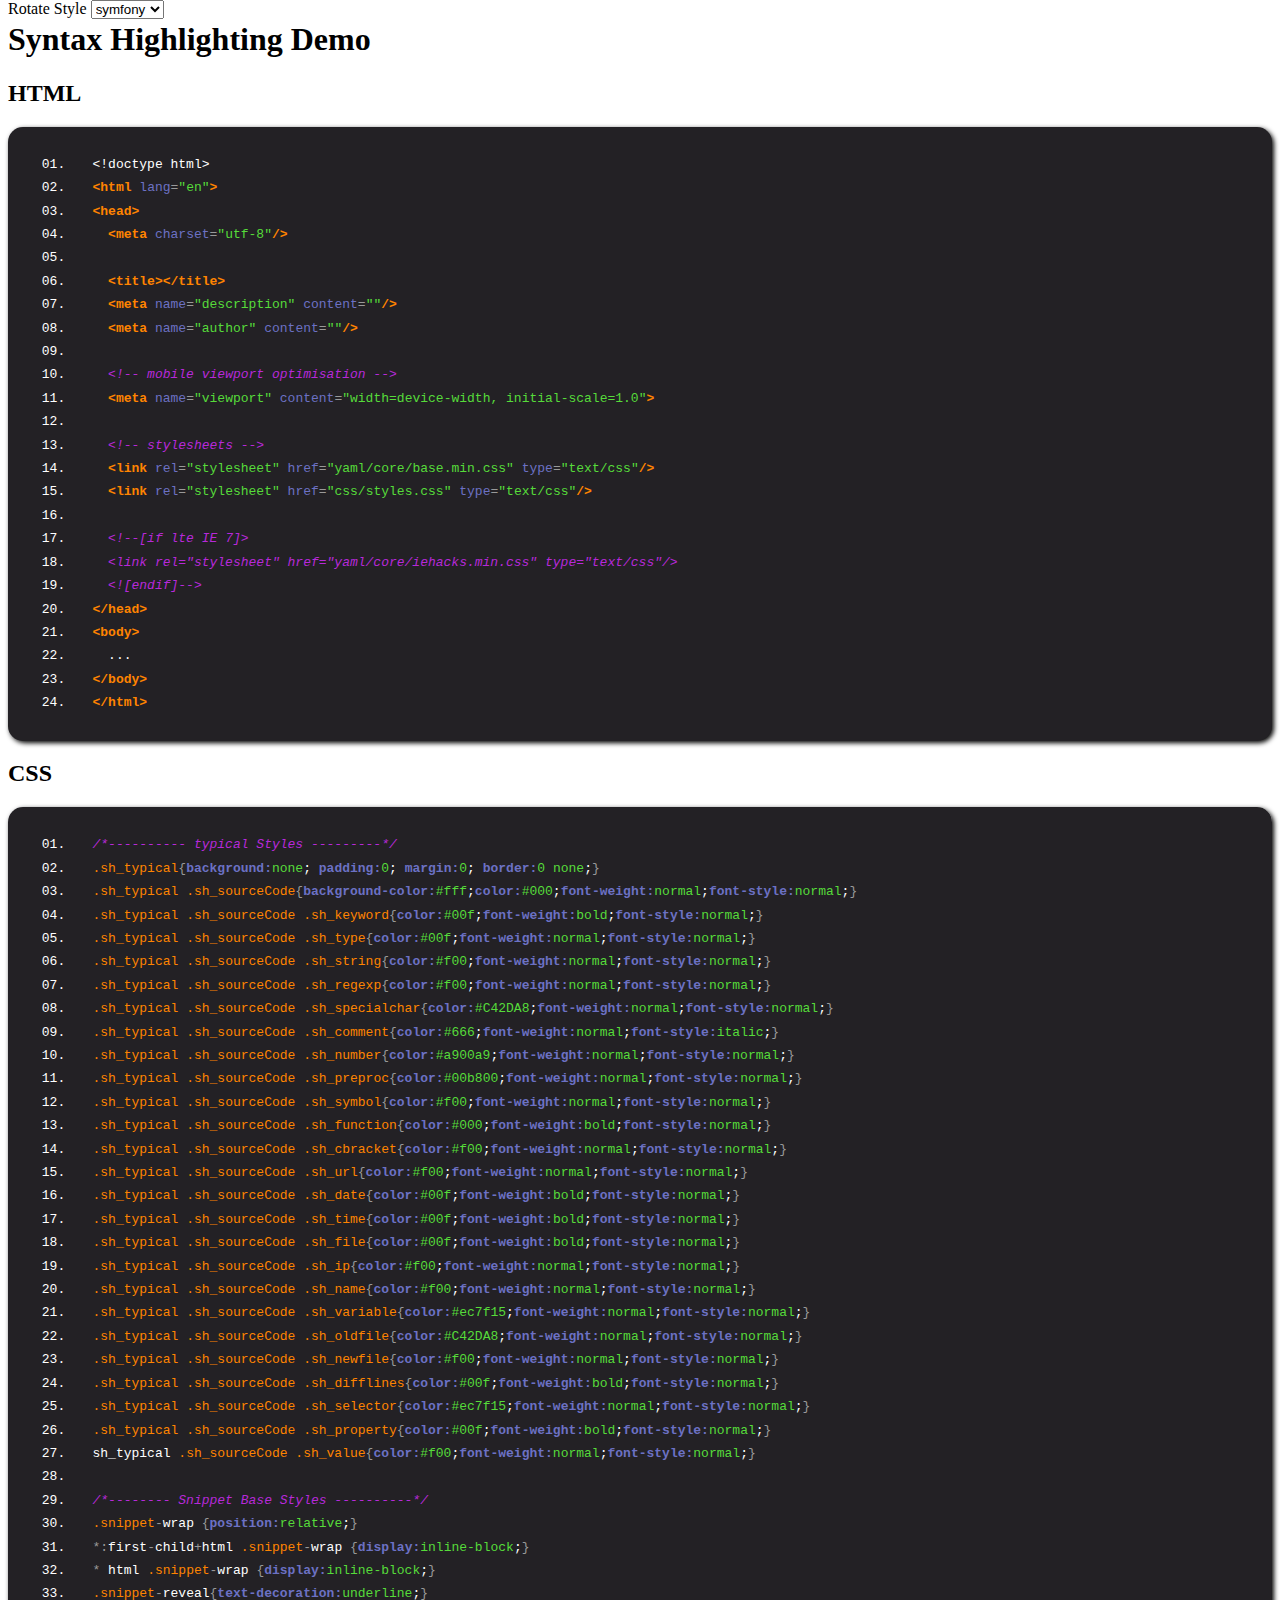
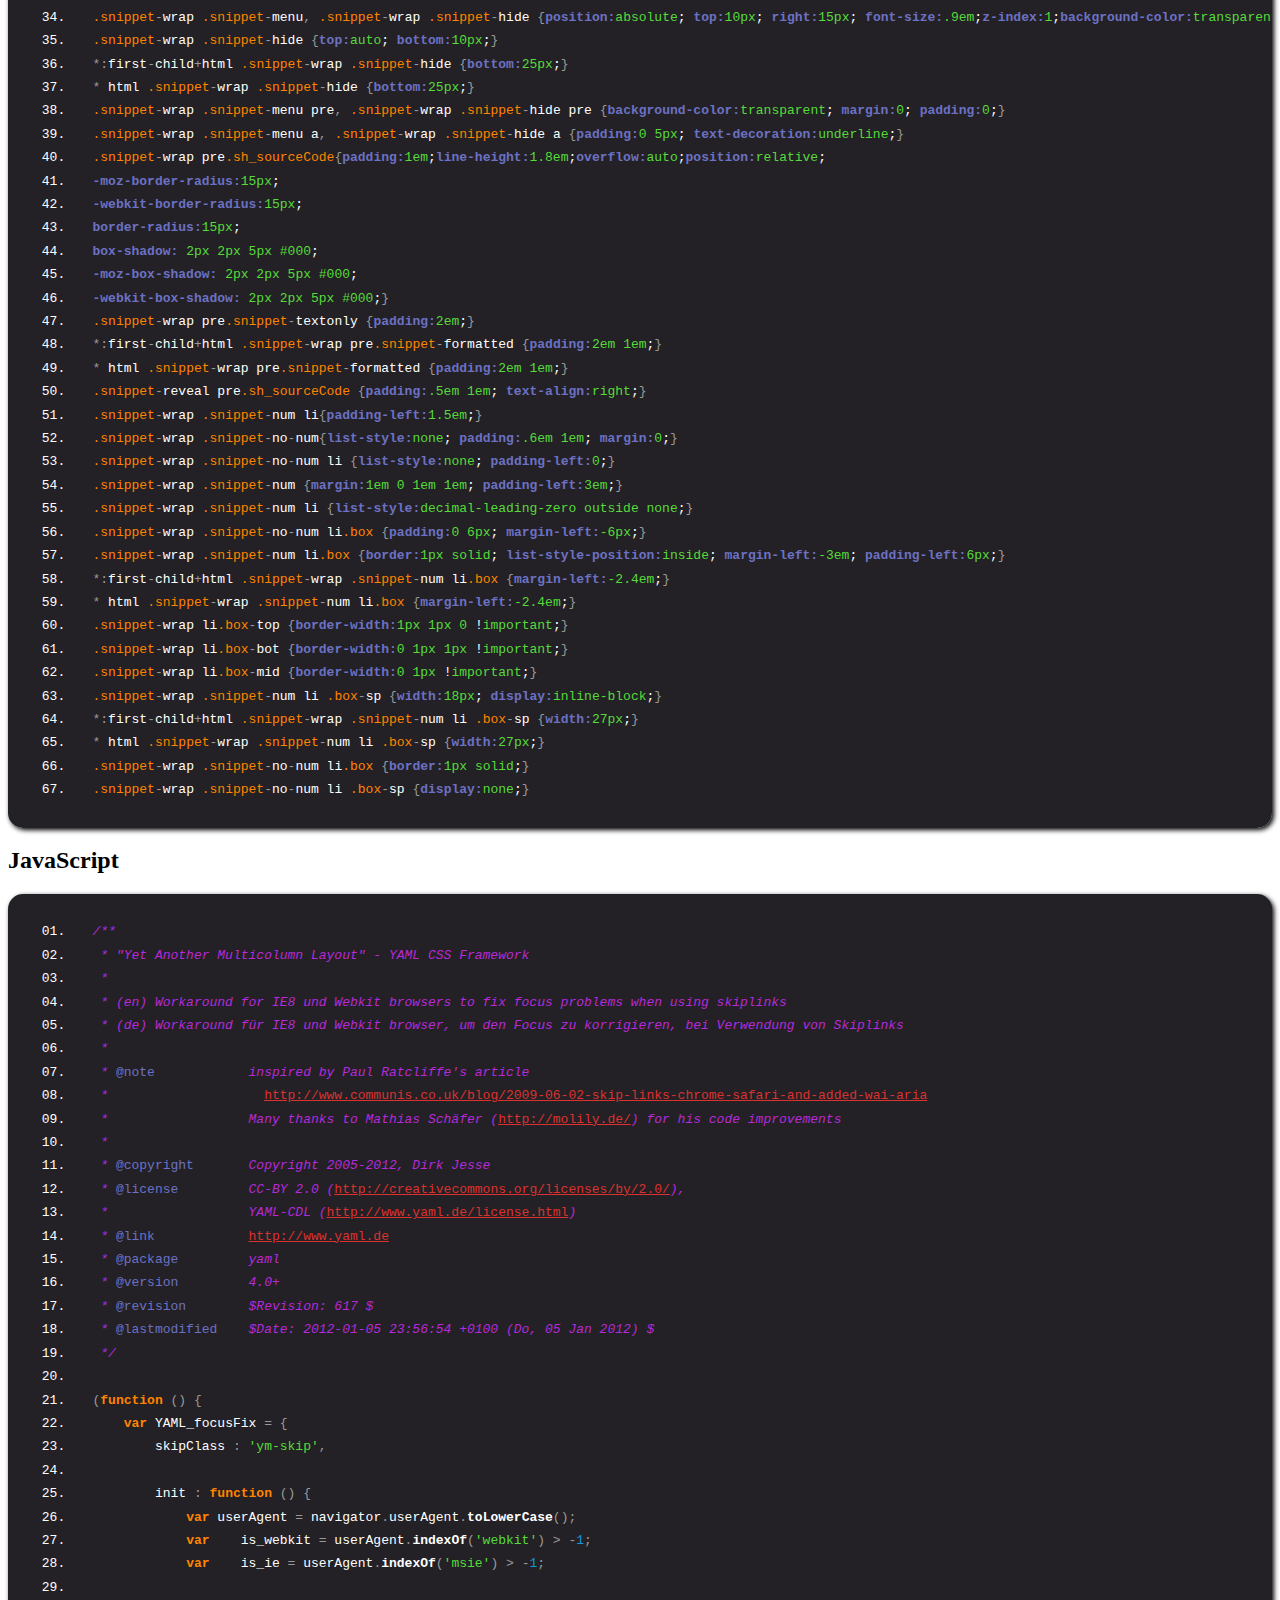
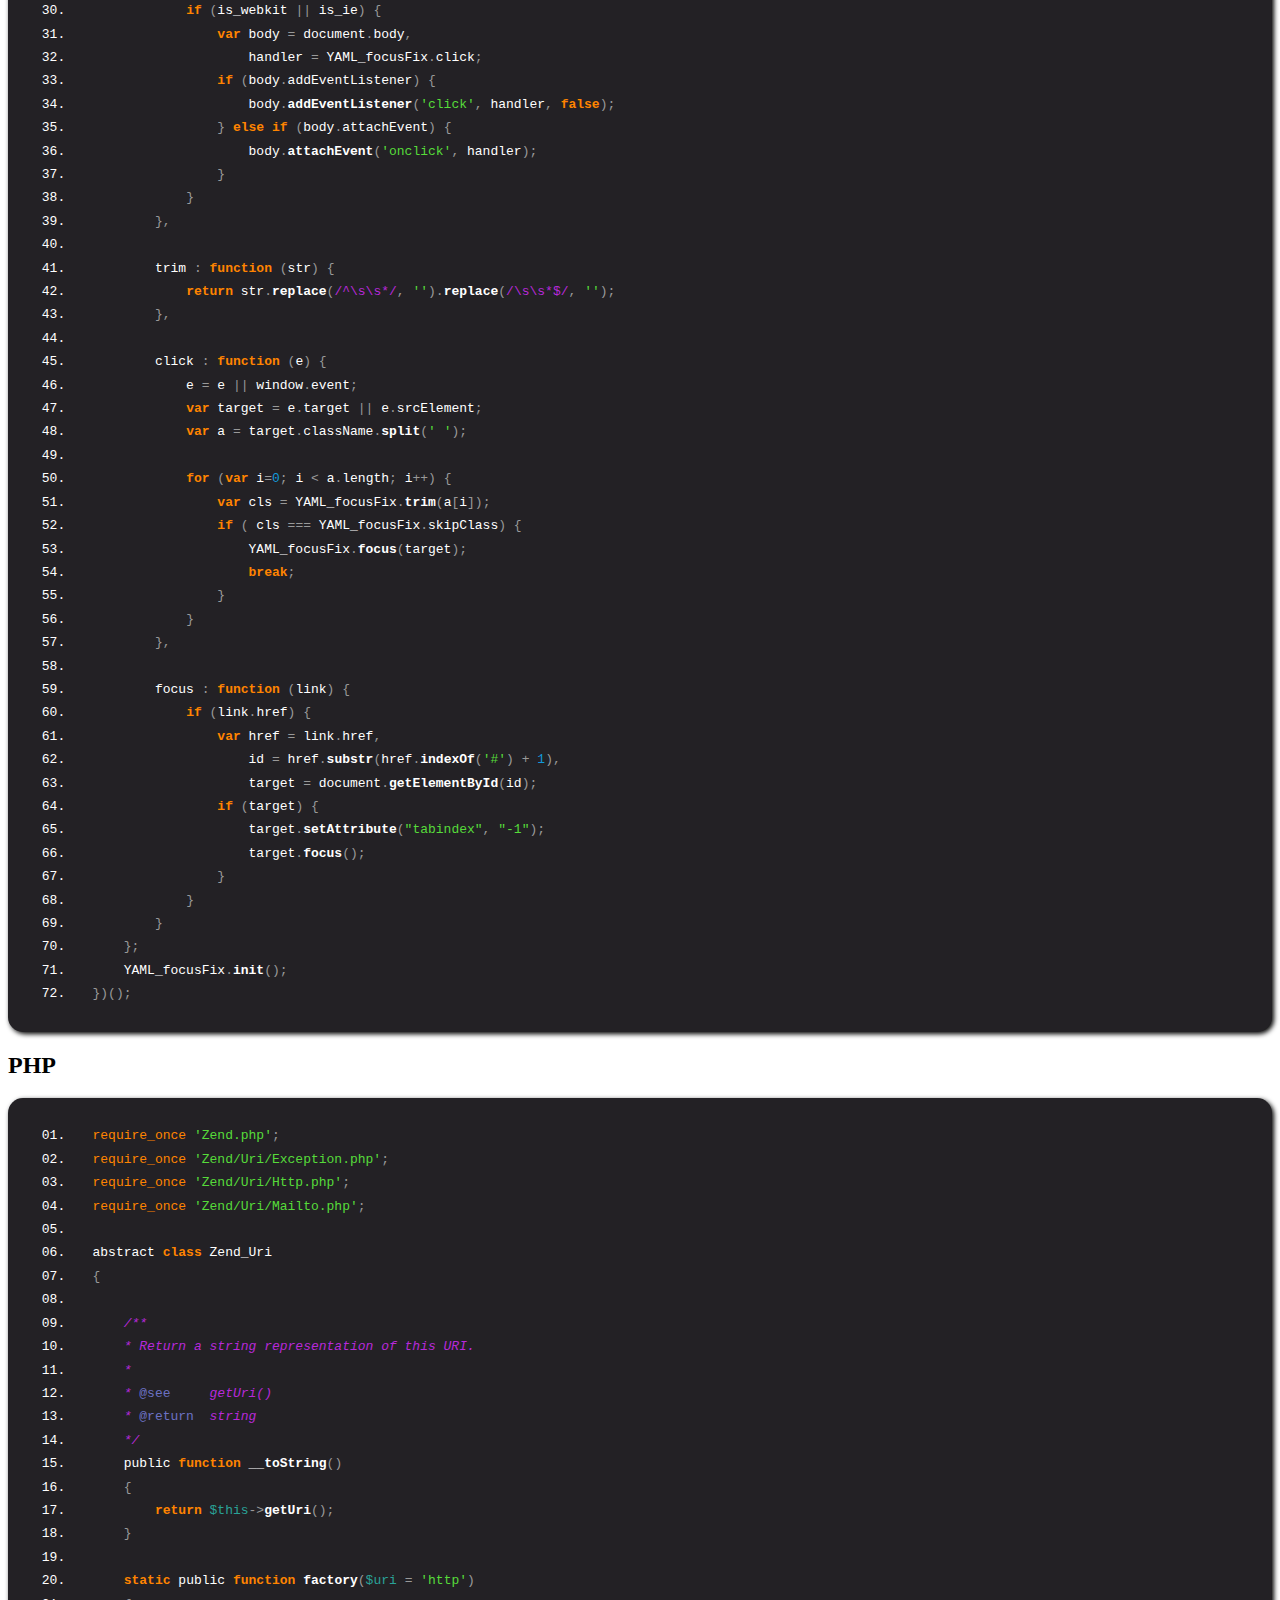
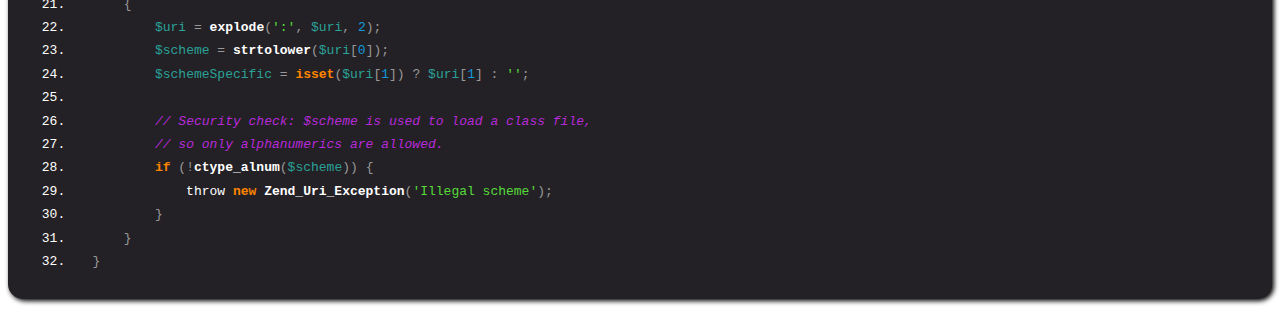
<file: index.html>
<!DOCTYPE html>
<html lang="en" dir="ltr">
	<head>

		<meta http-equiv="content-type" content="text/html; charset=utf-8">
		<title>Syntax Highlighting Demo</title>

		<link type="text/css" rel="stylesheet" href="./css/jquery.snippet.css" />
		<link type="text/css" rel="stylesheet" href="./css/jquery.snippet.symfony.css" />
		<link type="text/css" rel="stylesheet" href="./css/jquery.snippet.monokai.css" />
		<style type="text/css">
			.sticky { position: fixed; top: 0; z-index: 10; background-color: #fff;}
		</style>

	</head>
	<body>

		<h1>Syntax Highlighting Demo</h1>

		<div class="sticky">
			<label for="r">Rotate Style</label>
			<select id="r">
				<option>symfony</option>
				<option>monokai</option>
			</select>
		</div>

		<h2>HTML</h2>
		<pre class="html">
&lt;!doctype html&gt;
&lt;html lang=&quot;en&quot;&gt;
&lt;head&gt;
  &lt;meta charset="utf-8"/&gt;

  &lt;title&gt;&lt;/title&gt;<br>  &lt;meta name=&quot;description&quot; content=&quot;&quot;/&gt;<br>  &lt;meta name=&quot;author&quot; content=&quot;&quot;/&gt;

  &lt;!-- mobile viewport optimisation --&gt;
  &lt;meta name="viewport" content="width=device-width, initial-scale=1.0"&gt;<br />
  &lt;!-- stylesheets --&gt;<br>  &lt;link rel=&quot;stylesheet&quot; href=&quot;yaml/core/base.min.css&quot; type=&quot;text/css&quot;/&gt;
  &lt;link rel=&quot;stylesheet&quot; href=&quot;css/styles.css&quot; type=&quot;text/css&quot;/&gt;

  &lt;!--[if lte IE 7]&gt;<br />  &lt;link rel=&quot;stylesheet&quot; href=&quot;yaml/core/iehacks.min.css&quot; type=&quot;text/css&quot;/&gt;<br />  &lt;![endif]--&gt;
&lt;/head&gt;
&lt;body&gt;
  ...
&lt;/body&gt;
&lt;/html&gt;</pre>

		<h2>CSS</h2>
		<pre class="css">
/*---------- typical Styles ---------*/
.sh_typical{background:none; padding:0; margin:0; border:0 none;}
.sh_typical .sh_sourceCode{background-color:#fff;color:#000;font-weight:normal;font-style:normal;}
.sh_typical .sh_sourceCode .sh_keyword{color:#00f;font-weight:bold;font-style:normal;}
.sh_typical .sh_sourceCode .sh_type{color:#00f;font-weight:normal;font-style:normal;}
.sh_typical .sh_sourceCode .sh_string{color:#f00;font-weight:normal;font-style:normal;}
.sh_typical .sh_sourceCode .sh_regexp{color:#f00;font-weight:normal;font-style:normal;}
.sh_typical .sh_sourceCode .sh_specialchar{color:#C42DA8;font-weight:normal;font-style:normal;}
.sh_typical .sh_sourceCode .sh_comment{color:#666;font-weight:normal;font-style:italic;}
.sh_typical .sh_sourceCode .sh_number{color:#a900a9;font-weight:normal;font-style:normal;}
.sh_typical .sh_sourceCode .sh_preproc{color:#00b800;font-weight:normal;font-style:normal;}
.sh_typical .sh_sourceCode .sh_symbol{color:#f00;font-weight:normal;font-style:normal;}
.sh_typical .sh_sourceCode .sh_function{color:#000;font-weight:bold;font-style:normal;}
.sh_typical .sh_sourceCode .sh_cbracket{color:#f00;font-weight:normal;font-style:normal;}
.sh_typical .sh_sourceCode .sh_url{color:#f00;font-weight:normal;font-style:normal;}
.sh_typical .sh_sourceCode .sh_date{color:#00f;font-weight:bold;font-style:normal;}
.sh_typical .sh_sourceCode .sh_time{color:#00f;font-weight:bold;font-style:normal;}
.sh_typical .sh_sourceCode .sh_file{color:#00f;font-weight:bold;font-style:normal;}
.sh_typical .sh_sourceCode .sh_ip{color:#f00;font-weight:normal;font-style:normal;}
.sh_typical .sh_sourceCode .sh_name{color:#f00;font-weight:normal;font-style:normal;}
.sh_typical .sh_sourceCode .sh_variable{color:#ec7f15;font-weight:normal;font-style:normal;}
.sh_typical .sh_sourceCode .sh_oldfile{color:#C42DA8;font-weight:normal;font-style:normal;}
.sh_typical .sh_sourceCode .sh_newfile{color:#f00;font-weight:normal;font-style:normal;}
.sh_typical .sh_sourceCode .sh_difflines{color:#00f;font-weight:bold;font-style:normal;}
.sh_typical .sh_sourceCode .sh_selector{color:#ec7f15;font-weight:normal;font-style:normal;}
.sh_typical .sh_sourceCode .sh_property{color:#00f;font-weight:bold;font-style:normal;}
sh_typical .sh_sourceCode .sh_value{color:#f00;font-weight:normal;font-style:normal;}

/*-------- Snippet Base Styles ----------*/
.snippet-wrap {position:relative;}
*:first-child+html .snippet-wrap {display:inline-block;}
* html .snippet-wrap {display:inline-block;}
.snippet-reveal{text-decoration:underline;}
.snippet-wrap .snippet-menu, .snippet-wrap .snippet-hide {position:absolute; top:10px; right:15px; font-size:.9em;z-index:1;background-color:transparent;}
.snippet-wrap .snippet-hide {top:auto; bottom:10px;}
*:first-child+html .snippet-wrap .snippet-hide {bottom:25px;}
* html .snippet-wrap .snippet-hide {bottom:25px;}
.snippet-wrap .snippet-menu pre, .snippet-wrap .snippet-hide pre {background-color:transparent; margin:0; padding:0;}
.snippet-wrap .snippet-menu a, .snippet-wrap .snippet-hide a {padding:0 5px; text-decoration:underline;}
.snippet-wrap pre.sh_sourceCode{padding:1em;line-height:1.8em;overflow:auto;position:relative;
-moz-border-radius:15px;
-webkit-border-radius:15px;
border-radius:15px;
box-shadow: 2px 2px 5px #000;
-moz-box-shadow: 2px 2px 5px #000;
-webkit-box-shadow: 2px 2px 5px #000;}
.snippet-wrap pre.snippet-textonly {padding:2em;}
*:first-child+html .snippet-wrap pre.snippet-formatted {padding:2em 1em;}
* html .snippet-wrap pre.snippet-formatted {padding:2em 1em;}
.snippet-reveal pre.sh_sourceCode {padding:.5em 1em; text-align:right;}
.snippet-wrap .snippet-num li{padding-left:1.5em;}
.snippet-wrap .snippet-no-num{list-style:none; padding:.6em 1em; margin:0;}
.snippet-wrap .snippet-no-num li {list-style:none; padding-left:0;}
.snippet-wrap .snippet-num {margin:1em 0 1em 1em; padding-left:3em;}
.snippet-wrap .snippet-num li {list-style:decimal-leading-zero outside none;}
.snippet-wrap .snippet-no-num li.box {padding:0 6px; margin-left:-6px;}
.snippet-wrap .snippet-num li.box {border:1px solid; list-style-position:inside; margin-left:-3em; padding-left:6px;}
*:first-child+html .snippet-wrap .snippet-num li.box {margin-left:-2.4em;}
* html .snippet-wrap .snippet-num li.box {margin-left:-2.4em;}
.snippet-wrap li.box-top {border-width:1px 1px 0 !important;}
.snippet-wrap li.box-bot {border-width:0 1px 1px !important;}
.snippet-wrap li.box-mid {border-width:0 1px !important;}
.snippet-wrap .snippet-num li .box-sp {width:18px; display:inline-block;}
*:first-child+html .snippet-wrap .snippet-num li .box-sp {width:27px;}
* html .snippet-wrap .snippet-num li .box-sp {width:27px;}
.snippet-wrap .snippet-no-num li.box {border:1px solid;}
.snippet-wrap .snippet-no-num li .box-sp {display:none;}</pre>

		<h2>JavaScript</h2>
		<pre class="javascript">/**
 * "Yet Another Multicolumn Layout" - YAML CSS Framework
 *
 * (en) Workaround for IE8 und Webkit browsers to fix focus problems when using skiplinks
 * (de) Workaround für IE8 und Webkit browser, um den Focus zu korrigieren, bei Verwendung von Skiplinks
 *
 * @note			inspired by Paul Ratcliffe's article
 *					http://www.communis.co.uk/blog/2009-06-02-skip-links-chrome-safari-and-added-wai-aria
 *                  Many thanks to Mathias Schäfer (http://molily.de/) for his code improvements
 *
 * @copyright       Copyright 2005-2012, Dirk Jesse
 * @license         CC-BY 2.0 (http://creativecommons.org/licenses/by/2.0/),
 *                  YAML-CDL (http://www.yaml.de/license.html)
 * @link            http://www.yaml.de
 * @package         yaml
 * @version         4.0+
 * @revision        $Revision: 617 $
 * @lastmodified    $Date: 2012-01-05 23:56:54 +0100 (Do, 05 Jan 2012) $
 */

(function () {
	var YAML_focusFix = {
		skipClass : 'ym-skip',

		init : function () {
			var userAgent = navigator.userAgent.toLowerCase();
			var	is_webkit = userAgent.indexOf('webkit') > -1;
			var	is_ie = userAgent.indexOf('msie') > -1;

			if (is_webkit || is_ie) {
				var body = document.body,
					handler = YAML_focusFix.click;
				if (body.addEventListener) {
					body.addEventListener('click', handler, false);
				} else if (body.attachEvent) {
					body.attachEvent('onclick', handler);
				}
			}
		},

		trim : function (str) {
			return str.replace(/^\s\s*/, '').replace(/\s\s*$/, '');
		},

		click : function (e) {
			e = e || window.event;
			var target = e.target || e.srcElement;
			var a = target.className.split(' ');

			for (var i=0; i &lt; a.length; i++) {
				var cls = YAML_focusFix.trim(a[i]);
				if ( cls === YAML_focusFix.skipClass) {
					YAML_focusFix.focus(target);
					break;
				}
			}
		},

		focus : function (link) {
			if (link.href) {
				var href = link.href,
					id = href.substr(href.indexOf('#') + 1),
					target = document.getElementById(id);
				if (target) {
					target.setAttribute("tabindex", "-1");
					target.focus();
				}
			}
		}
	};
	YAML_focusFix.init();
})();</pre>

		<h2>PHP</h2>
		<pre class="php">
require_once 'Zend.php';
require_once 'Zend/Uri/Exception.php';
require_once 'Zend/Uri/Http.php';
require_once 'Zend/Uri/Mailto.php';

abstract class Zend_Uri
{

	/**
	* Return a string representation of this URI.
	*
	* @see     getUri()
	* @return  string
	*/
	public function __toString()
	{
		return $this->getUri();
	}

	static public function factory($uri = 'http')
	{
		$uri = explode(':', $uri, 2);
		$scheme = strtolower($uri[0]);
		$schemeSpecific = isset($uri[1]) ? $uri[1] : '';

		// Security check: $scheme is used to load a class file,
		// so only alphanumerics are allowed.
		if (!ctype_alnum($scheme)) {
			throw new Zend_Uri_Exception('Illegal scheme');
		}
	}
}</pre>

		<script type="text/javascript" src="./js/jquery.js"></script>
		<script type="text/javascript" src="./js/jquery.snippet.js"></script>
		<script type="text/javascript">
			$(document).ready(function () {
				var p = $("pre");
				var r = $("#r");

				r.on("change", function () {
					$.each(p, function () {
						$(this).snippet($(this).attr("class"), {style:r.val()});
					});
				}).change();
			});
		</script>
	</body>
</html>
</file>
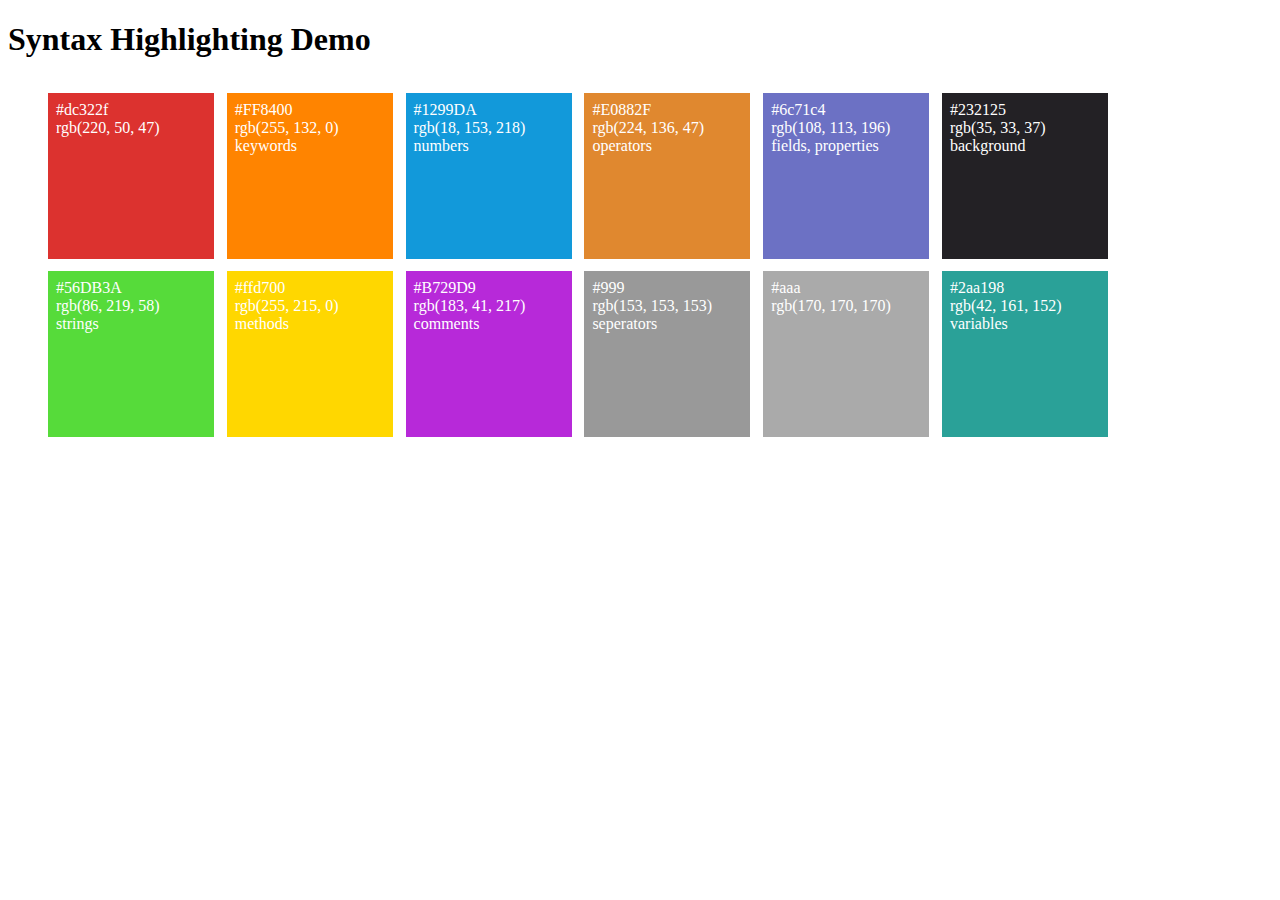
<file: styles.html>
<!DOCTYPE html>
<html lang="en" dir="ltr">
	<head>

		<meta http-equiv="content-type" content="text/html; charset=utf-8">
		<title>Style Demo</title>

		<link type="text/css" rel="stylesheet" href="./css/jquery.snippet.css" />
		<link type="text/css" rel="stylesheet" href="./css/jquery.snippet.symfony.css" />
		<link type="text/css" rel="stylesheet" href="./css/jquery.snippet.monokai.css" />
		<style type="text/css">
			/**
			 * symfony theme settings
			 */

			.sf
			{
				list-style: none;
			}

			.sf li
			{
				float: left;
				height: 150px;
				width: 150px;
				margin: .8em .8em 0 0;
				padding: .5em;
				color: #fff;
			}

			.sf li.red
			{
				background-color: #dc322f;
			}

			.sf li.orange
			{
				background-color: #FF8400;
			}

			.sf li.blue
			{
				background-color: #1299DA;
			}

			.sf li.orange2
			{
				background-color: #E0882F;
			}

			.sf li.lila
			{
				background-color: #6c71c4;
			}

			.sf li.black
			{
				background-color: #232125;
			}

			.sf li.green
			{
				background-color: #56DB3A;
			}

			.sf li.yellow
			{
				background-color: #ffd700;
			}

			.sf li.violet
			{
				background-color: #B729D9;
			}

			.sf li.gray
			{
				background-color: #999;
			}

			.sf li.gray2
			{
				background-color: #aaa;
			}

			.sf li.cyan
			{
				background-color: #2aa198;
			}
		</style>

	</head>
	<body>

		<h1>Syntax Highlighting Demo</h1>
		<ul class="sf ym-contain-dt">
			<li class="red">#dc322f <br />rgb(220, 50, 47)</li>
			<li class="orange">#FF8400 <br />rgb(255, 132, 0) <br />keywords</li>
			<li class="blue">#1299DA <br />rgb(18, 153, 218) <br />numbers</li>
			<li class="orange2">#E0882F <br />rgb(224, 136, 47) <br /> operators</li>
			<li class="lila">#6c71c4 <br />rgb(108, 113, 196) <br />fields, properties</li>
			<li class="black">#232125<br />rgb(35, 33, 37) <br />background</li>
			<li class="green">#56DB3A <br />rgb(86, 219, 58) <br />strings</li>
			<li class="yellow">#ffd700 <br />rgb(255, 215, 0) <br />methods</li>
			<li class="violet">#B729D9 <br />rgb(183, 41, 217) <br />comments</li>
			<li class="gray">#999 <br />rgb(153, 153, 153) <br />seperators</li>
			<li class="gray2">#aaa <br />rgb(170, 170, 170)</li>
			<li class="cyan">#2aa198 <br />rgb(42, 161, 152) <br />variables</li>
		</ul>

	</body>
</html>
</file>
